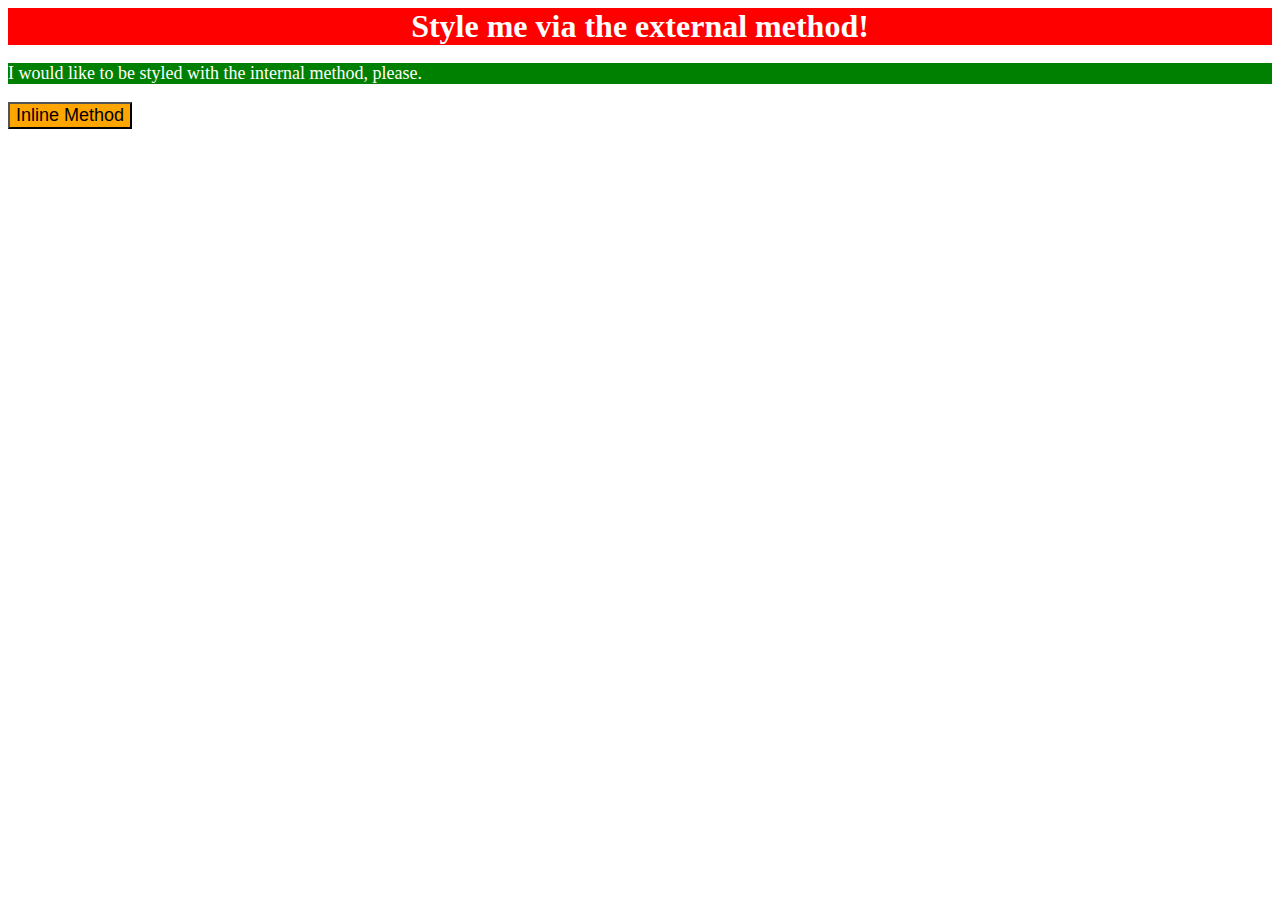
<file: foundations/01-css-methods/index.html>
<!DOCTYPE html>
<html lang="en">
  <head>
    <meta charset="UTF-8">
    <meta http-equiv="X-UA-Compatible" content="IE=edge">
    <meta name="viewport" content="width=device-width, initial-scale=1.0">
    <title>Methods for Adding CSS</title>
    <link rel="stylesheet" href="styles.css">
    <style>
      p {
        color: white;
        background-color: green;
        font-size: 18px;
      }
    </style>
  </head>
  <body>
    <div>Style me via the external method!</div>
    <p>I would like to be styled with the internal method, please.</p>
    <button style="background-color: orange; font-size: 18px;">Inline Method</button>
  </body>
</html>
</file>
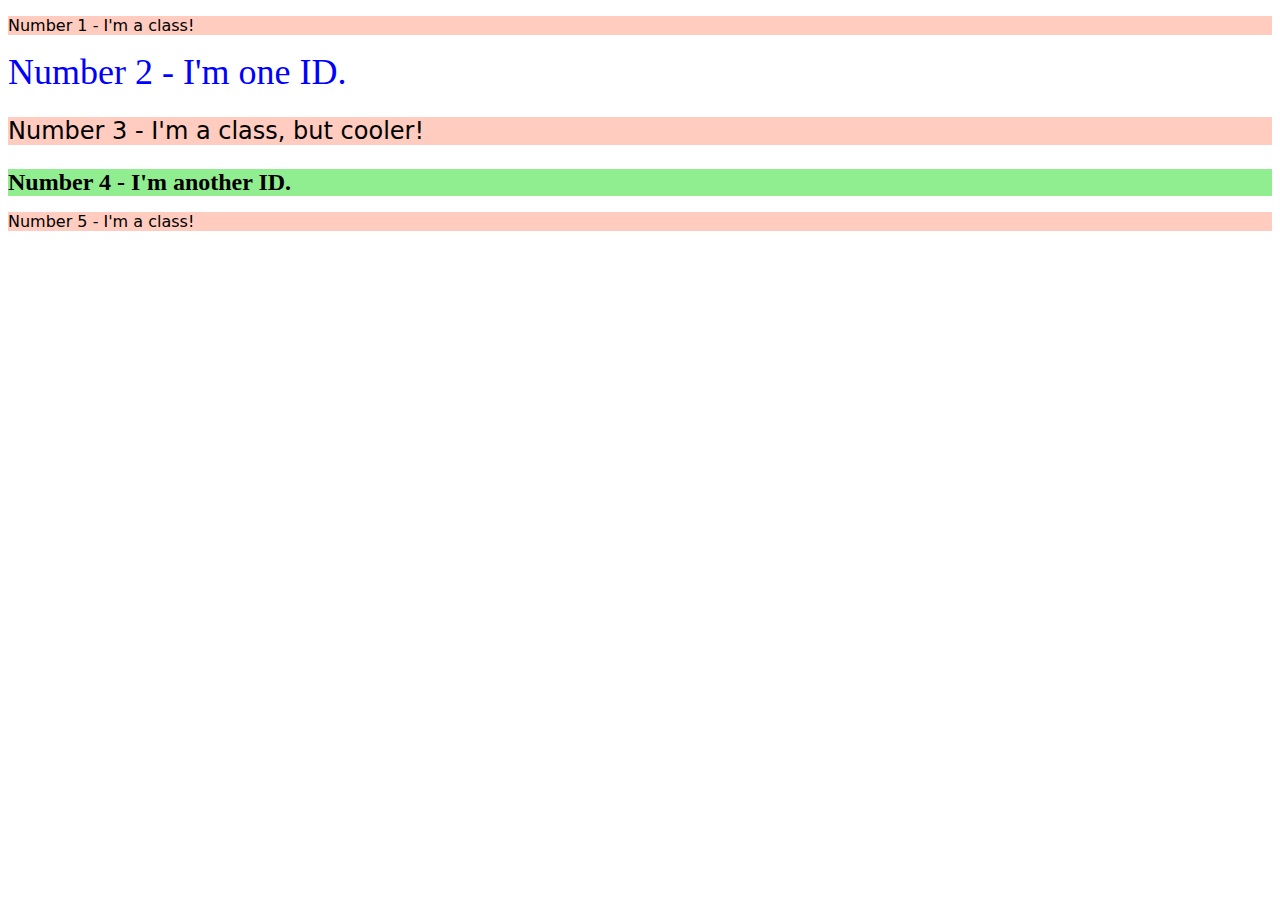
<file: foundations/02-class-id-selectors/index.html>
<!DOCTYPE html>
<html lang="en">
  <head>
    <meta charset="UTF-8">
    <meta http-equiv="X-UA-Compatible" content="IE=edge">
    <meta name="viewport" content="width=device-width, initial-scale=1.0">
    <title>Class and ID Selectors</title>
    <link rel="stylesheet" href="style.css">
  </head>
  <body>
    <p class="odd">Number 1 - I'm a class!</p>
    <div id="large">Number 2 - I'm one ID.</div>
    <p class="odd small">Number 3 - I'm a class, but cooler!</p>
    <div id="green">Number 4 - I'm another ID.</div>
    <p class="odd">Number 5 - I'm a class!</p>
  </body>
</html>
</file>
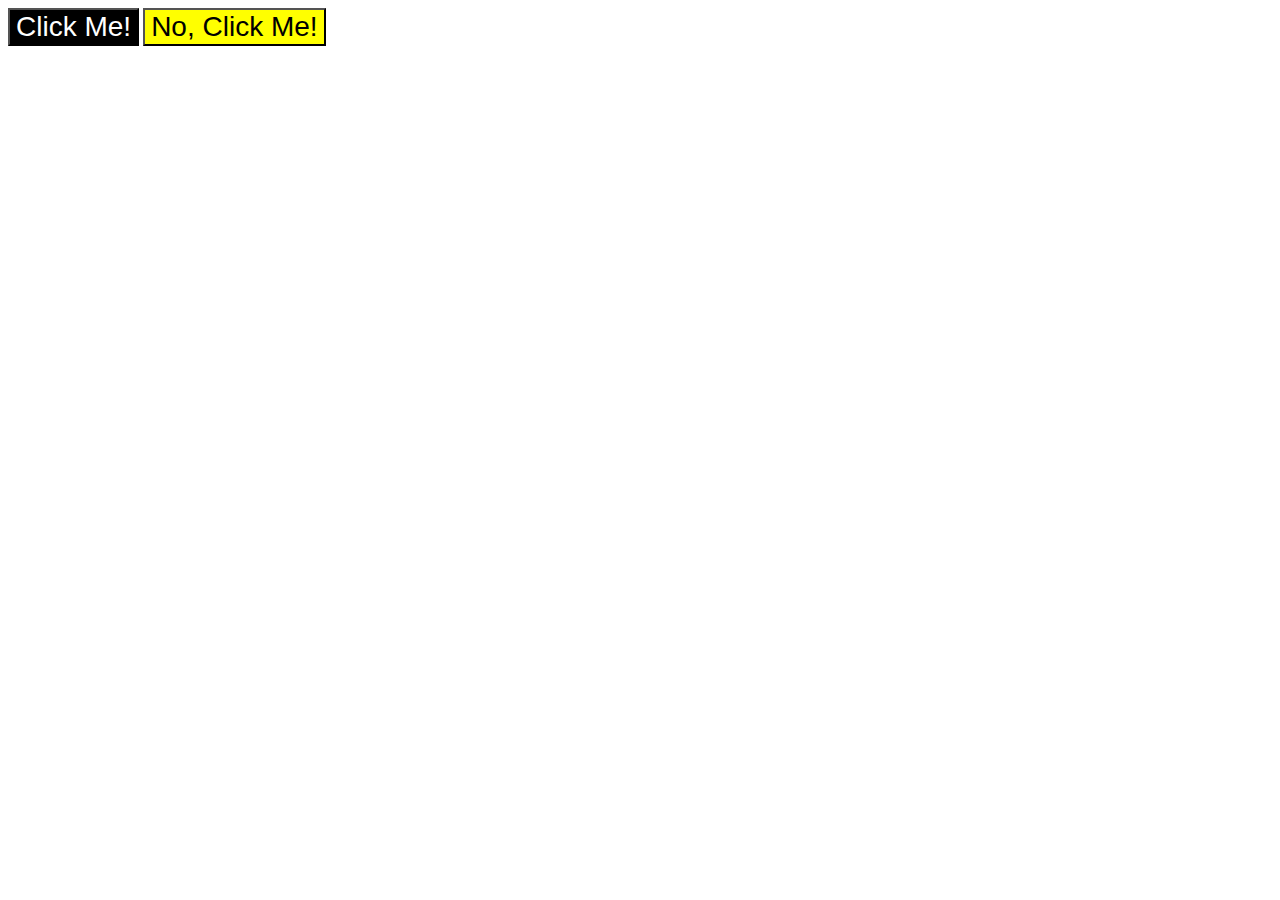
<file: foundations/03-grouping-selectors/index.html>
<!DOCTYPE html>
<html lang="en">
  <head>
    <meta charset="UTF-8">
    <meta http-equiv="X-UA-Compatible" content="IE=edge">
    <meta name="viewport" content="width=device-width, initial-scale=1.0">
    <title>Grouping Selectors</title>
    <link rel="stylesheet" href="style.css">
  </head>
  <body>
    <button class="btn black">Click Me!</button>
    <button class="btn yellow">No, Click Me!</button>
  </body>
</html>
</file>
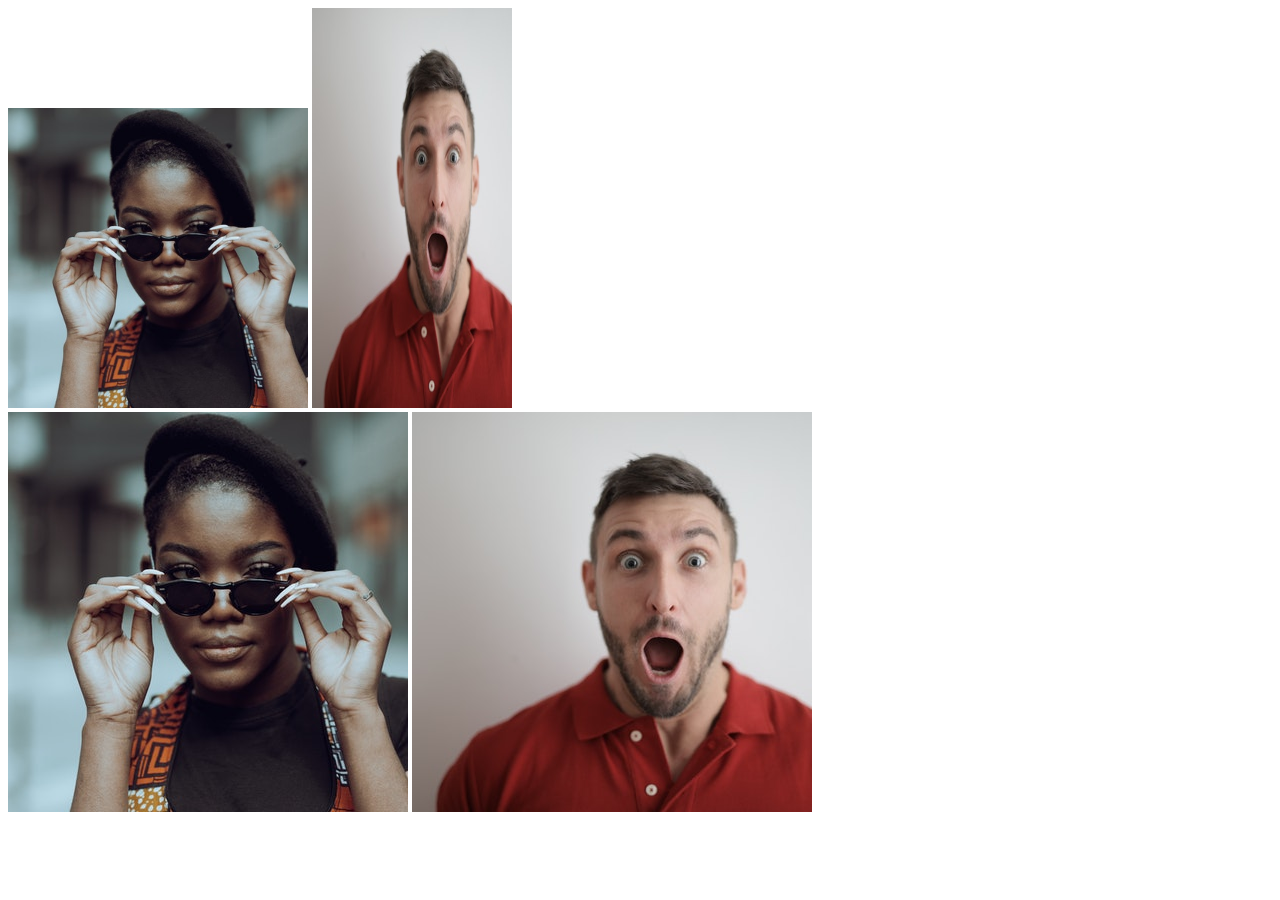
<file: foundations/04-chaining-selectors/index.html>
<!DOCTYPE html>
<html lang="en">
  <head>
    <meta charset="UTF-8">
    <meta http-equiv="X-UA-Compatible" content="IE=edge">
    <meta name="viewport" content="width=device-width, initial-scale=1.0">
    <title>Chaining Selectors</title>
    <link rel="stylesheet" href="style.css">
  </head>
  <body>
    <!-- Check image source path. Review Foundations lesson - Links and Images -->
    <!-- Use the classes BELOW this line -->
    <div>
      <img class="avatar proportioned" src=".\images\katho.jpg" alt="Woman with glasses">
      <img class="avatar distorted" src=".\images\andrea.jpg" alt="Man with surprised expression">
    </div>
    <!-- Use the classes ABOVE this line -->
    <div>
      <img class="original proportioned" src=".\images\katho.jpg" alt="Woman with glasses">
      <img class="original distorted" src=".\images\andrea.jpg" alt="Man with surprised expression">
    </div>
  </body>
</html>
</file>
<file: foundations/01-css-methods/styles.css>
div {
    color:white;
    background-color: red;
    font-size: 32px;
    font-weight: bold;
    text-align: center;    
}
</file>
<file: foundations/02-class-id-selectors/style.css>
.odd {
    font-family: Verdana, 'DejaVu Sans', sans-serif;
    background-color: #ffccbf;
}
.odd.small {
    font-size: 24px;
}
#large {
    color: #00f;
    font-size: 36px;
}
#green {
    background-color: #90ee90; 
    font-size: 24px;
    font-weight: 700;
}
</file>
<file: foundations/03-grouping-selectors/style.css>
.btn {
    font-size: 28px;
    font-family: 'Helvetica', 'Times New Roman', sans-serif;
}
.btn.black {
    background-color: #000;
    color: #fff;
}
.btn.yellow {
    background-color: #ff0
}
</file>
<file: foundations/04-chaining-selectors/style.css>
/* Add CSS Styling */
.avatar.proportioned {
    height: auto;
    width: 300px;
}
.avatar.distorted {
    height: 400px;
    width: 200px
}
</file>
